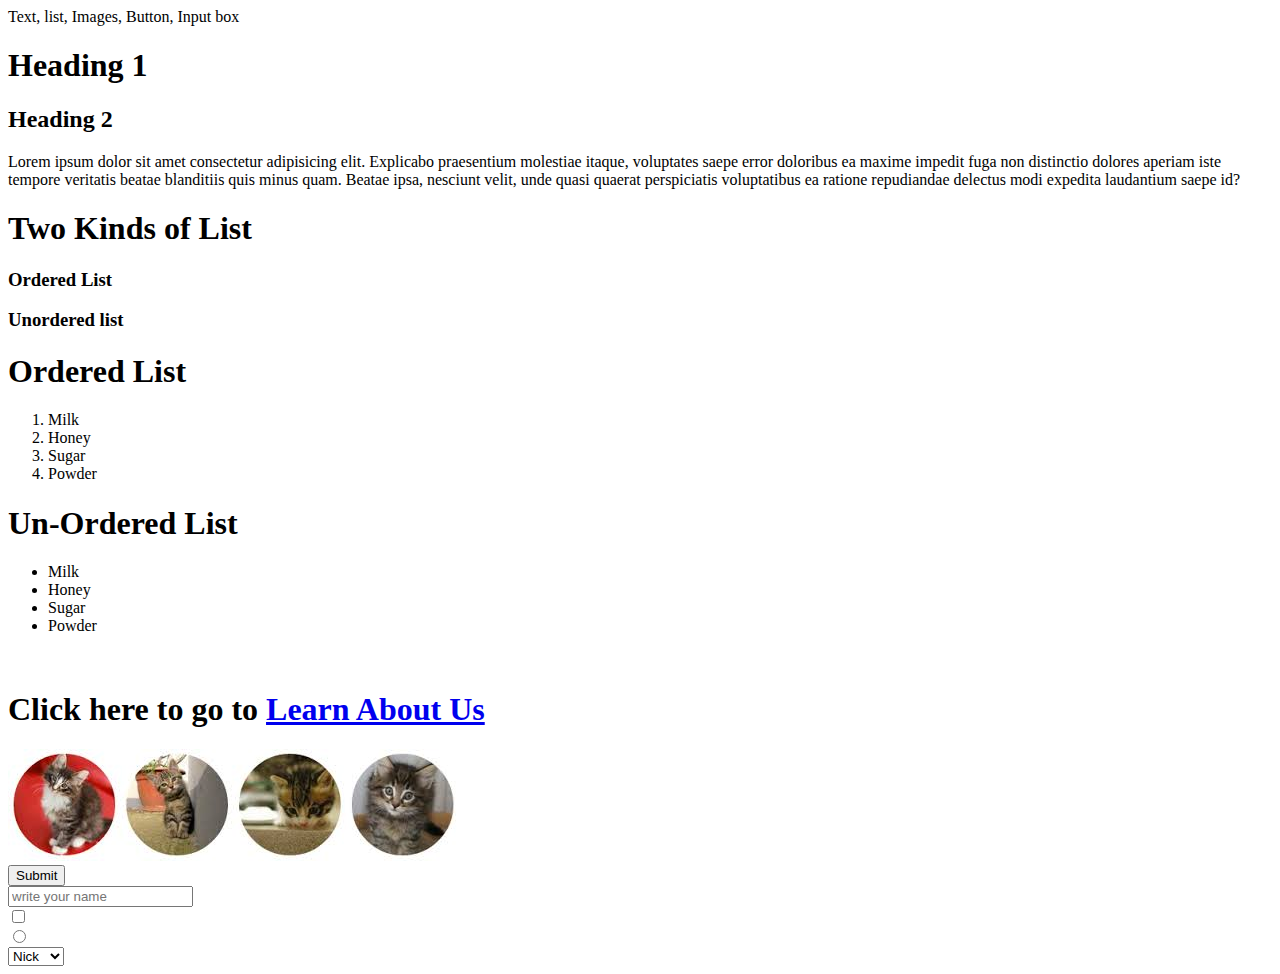
<file: basic/index.html>
<!DOCTYPE html>
<html lang="en">
  <head>
    <meta charset="UTF-8" />
    <meta name="viewport" content="width=device-width, initial-scale=1.0" />
    <title>Document</title>
  </head>
  <body>
    Text, list, Images, Button, Input box
    <h1>Heading 1</h1>
    <h2>Heading 2</h2>
    <p>
      Lorem ipsum dolor sit amet consectetur adipisicing elit. Explicabo
      praesentium molestiae itaque, voluptates saepe error doloribus ea maxime
      impedit fuga non distinctio dolores aperiam iste tempore veritatis beatae
      blanditiis quis minus quam. Beatae ipsa, nesciunt velit, unde quasi
      quaerat perspiciatis voluptatibus ea ratione repudiandae delectus modi
      expedita laudantium saepe id?
    </p>
    <h1>Two Kinds of List</h1>
    <h3>Ordered List</h3>
    <h3>Unordered list</h3>

    <h1>Ordered List</h1>
    <ol>
      <li>Milk</li>
      <li>Honey</li>
      <li>Sugar</li>
      <li>Powder</li>
    </ol>
    <h1>Un-Ordered List</h1>

    <ul>
      <li>Milk</li>
      <li>Honey</li>
      <li>Sugar</li>
      <li>Powder</li>
    </ul>
    <br />

    <h1>
      Click here to go to
      <a href="about.html">Learn About Us</a>
    </h1>

    <a
      target="_blank"
      href="https://www.scientificamerican.com/article/cats-can-get-coronavirus-study-suggests-but-pet-owners-need-not-panic/"
    >
      <img src="images/download.jpeg" alt="cats" />
    </a>

    <br />
    <button>Submit</button>
    <br />
    <input type="text" placeholder="write your name" />
    <br />
    <input type="checkbox" />
    <br />
    <input type="radio" />
    <br />
    <select>
      <option>Nick</option>
      <option>Morty</option>
      <option>Rick</option>
    </select>
  </body>
</html>
</file>
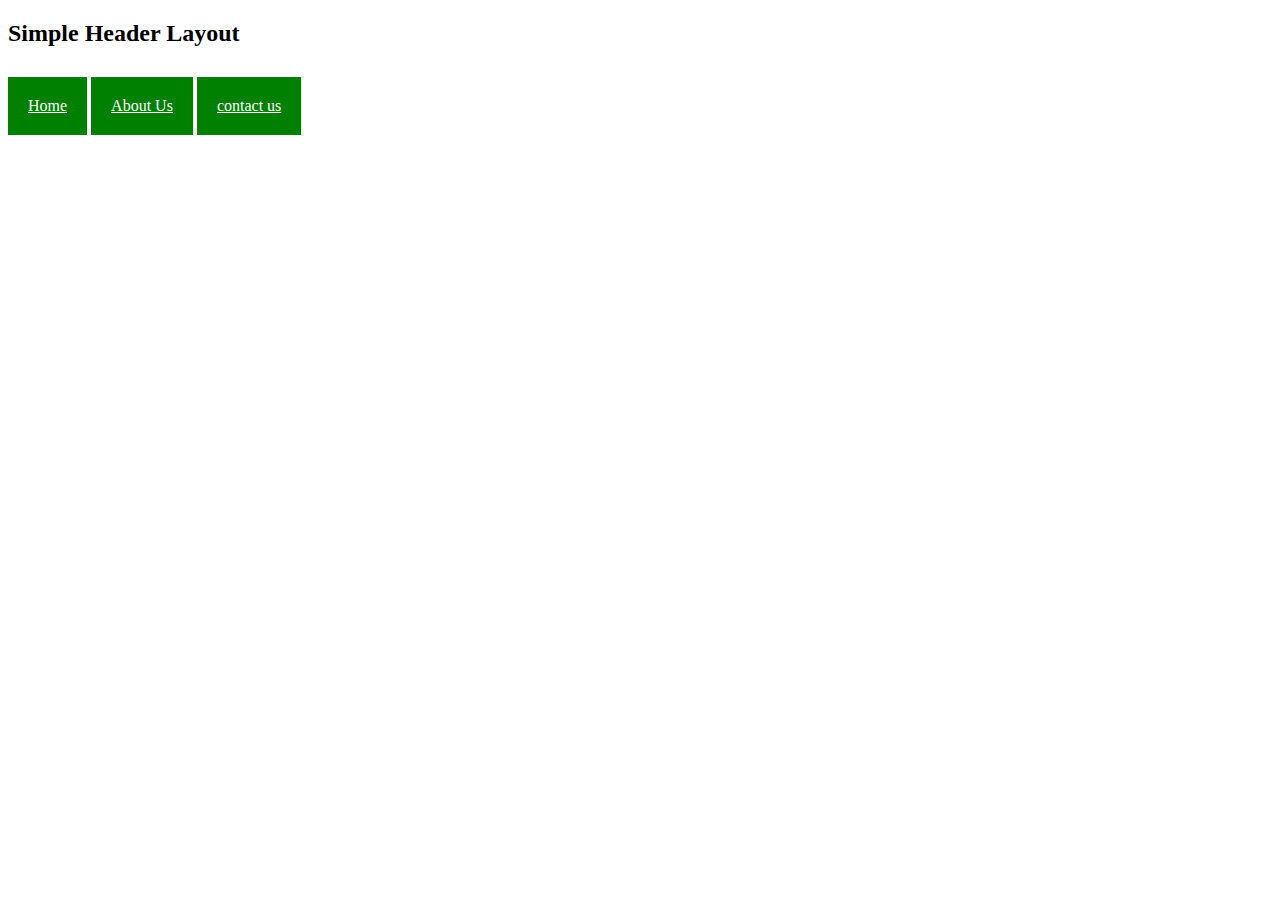
<file: blockLevelDesign/index.html>
<!DOCTYPE html>
<html lang="en">
  <head>
    <link rel="stylesheet" href="style.css" />
    <meta charset="UTF-8" />
    <meta name="viewport" content="width=device-width, initial-scale=1.0" />
    <title>Layout</title>
  </head>
  <body>
    <h2>Simple Header Layout</h2>
    <a href="index.html">Home</a>
    <a href="about.html">About Us</a>
    <a href="contact.html">contact us</a>
  </body>
</html>
</file>
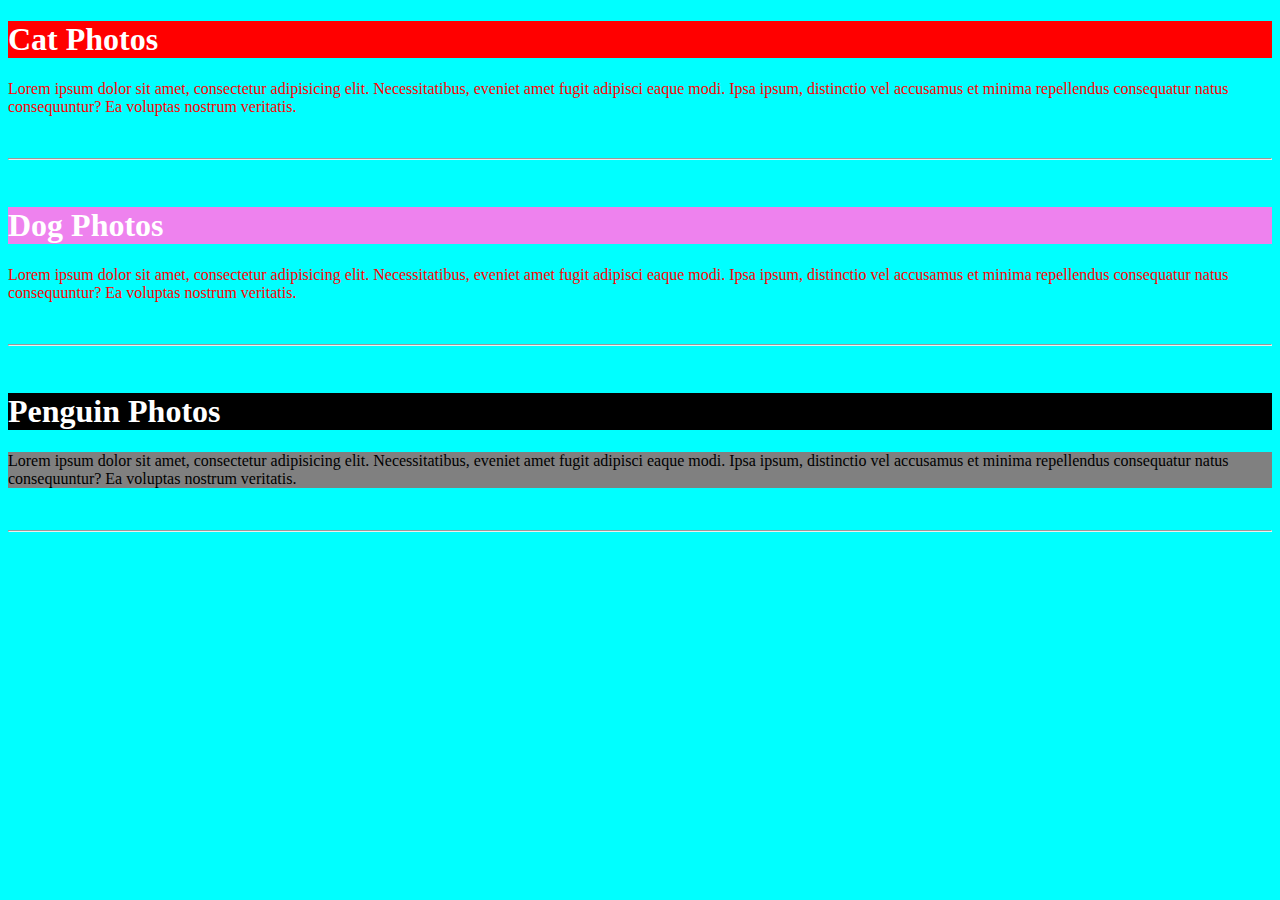
<file: cssbasic/index.html>
<!DOCTYPE html>
<html lang="en">
  <head>
    <link rel="stylesheet" href="style.css" />
    <meta charset="UTF-8" />
    <meta name="viewport" content="width=device-width, initial-scale=1.0" />
    <title>Cat Home Page</title>
  </head>
  <body>
    <h1 class="cat">Cat Photos</h1>
    <p id="para">
      Lorem ipsum dolor sit amet, consectetur adipisicing elit. Necessitatibus,
      eveniet amet fugit adipisci eaque modi. Ipsa ipsum, distinctio vel
      accusamus et minima repellendus consequatur natus consequuntur? Ea
      voluptas nostrum veritatis.
    </p>
    <br />
    <hr />
    <br />
    <h1 class="dog">Dog Photos</h1>
    <p id="para">
      Lorem ipsum dolor sit amet, consectetur adipisicing elit. Necessitatibus,
      eveniet amet fugit adipisci eaque modi. Ipsa ipsum, distinctio vel
      accusamus et minima repellendus consequatur natus consequuntur? Ea
      voluptas nostrum veritatis.
    </p>
    <br />
    <hr />
    <br />
    <h1 class="penguin">Penguin Photos</h1>
    <p class="smallpara">
      Lorem ipsum dolor sit amet, consectetur adipisicing elit. Necessitatibus,
      eveniet amet fugit adipisci eaque modi. Ipsa ipsum, distinctio vel
      accusamus et minima repellendus consequatur natus consequuntur? Ea
      voluptas nostrum veritatis.
    </p>
    <br />
    <hr />
  </body>
</html>
</file>
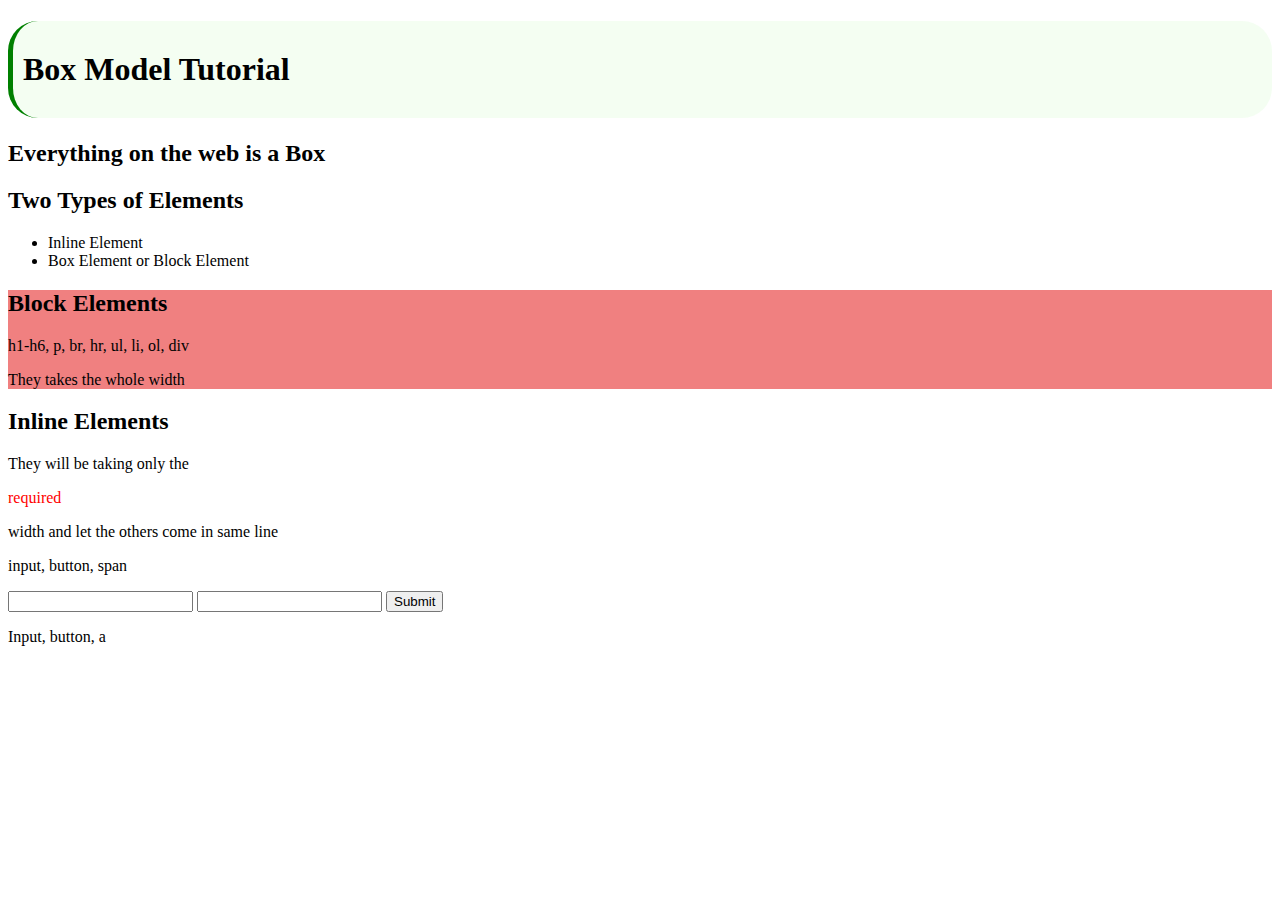
<file: cssBoxModel/index.html>
<!DOCTYPE html>
<html lang="en">
  <head>
    <link rel="stylesheet" href="style.css" />
    <meta charset="UTF-8" />
    <meta name="viewport" content="width=device-width, initial-scale=1.0" />
    <title>Box Model</title>
  </head>
  <body>
    <h1>Box Model Tutorial</h1>
    <h2>Everything on the web is a Box</h2>
    <h2>Two Types of Elements</h2>
    <ul>
      <li>Inline Element</li>
      <li>Box Element or Block Element</li>
    </ul>
    <div id="block">
      <h2>Block Elements</h2>
      <p>h1-h6, p, br, hr, ul, li, ol, div</p>
      <p>They takes the whole width</p>
    </div>
    <h2>Inline Elements</h2>

    <p>
      They will be taking only the <p id="imp">required</p> width and let the
      others come in same line
    </p>
    <p>input, button, span</p>
    <input type="text" />
    <input type="password" />
    <button>Submit</button>
    <p>Input, button, a</p>
  </body>
</html>
</file>
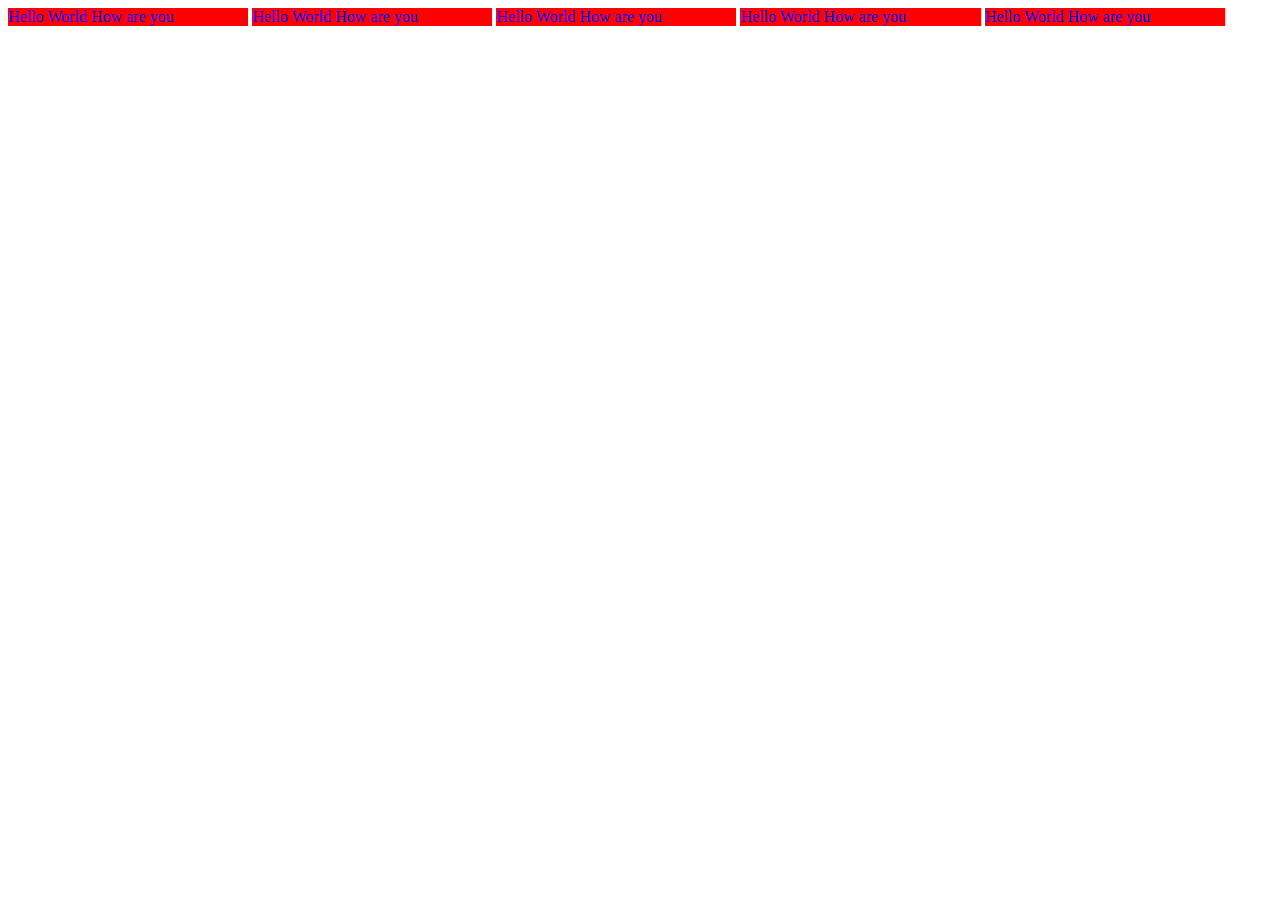
<file: inline-block/index.html>
<!DOCTYPE html>
<html lang="en">
  <head>
    <link rel="stylesheet" href="style.css" />
    <meta charset="UTF-8" />
    <meta name="viewport" content="width=device-width, initial-scale=1.0" />
    <title>Document</title>
  </head>
  <body>
    <div class="text">Hello World How are you</div>
    <div class="text">Hello World How are you</div>
    <div class="text">Hello World How are you</div>
    <div class="text">Hello World How are you</div>
    <div class="text">Hello World How are you</div>
  </body>
</html>
</file>
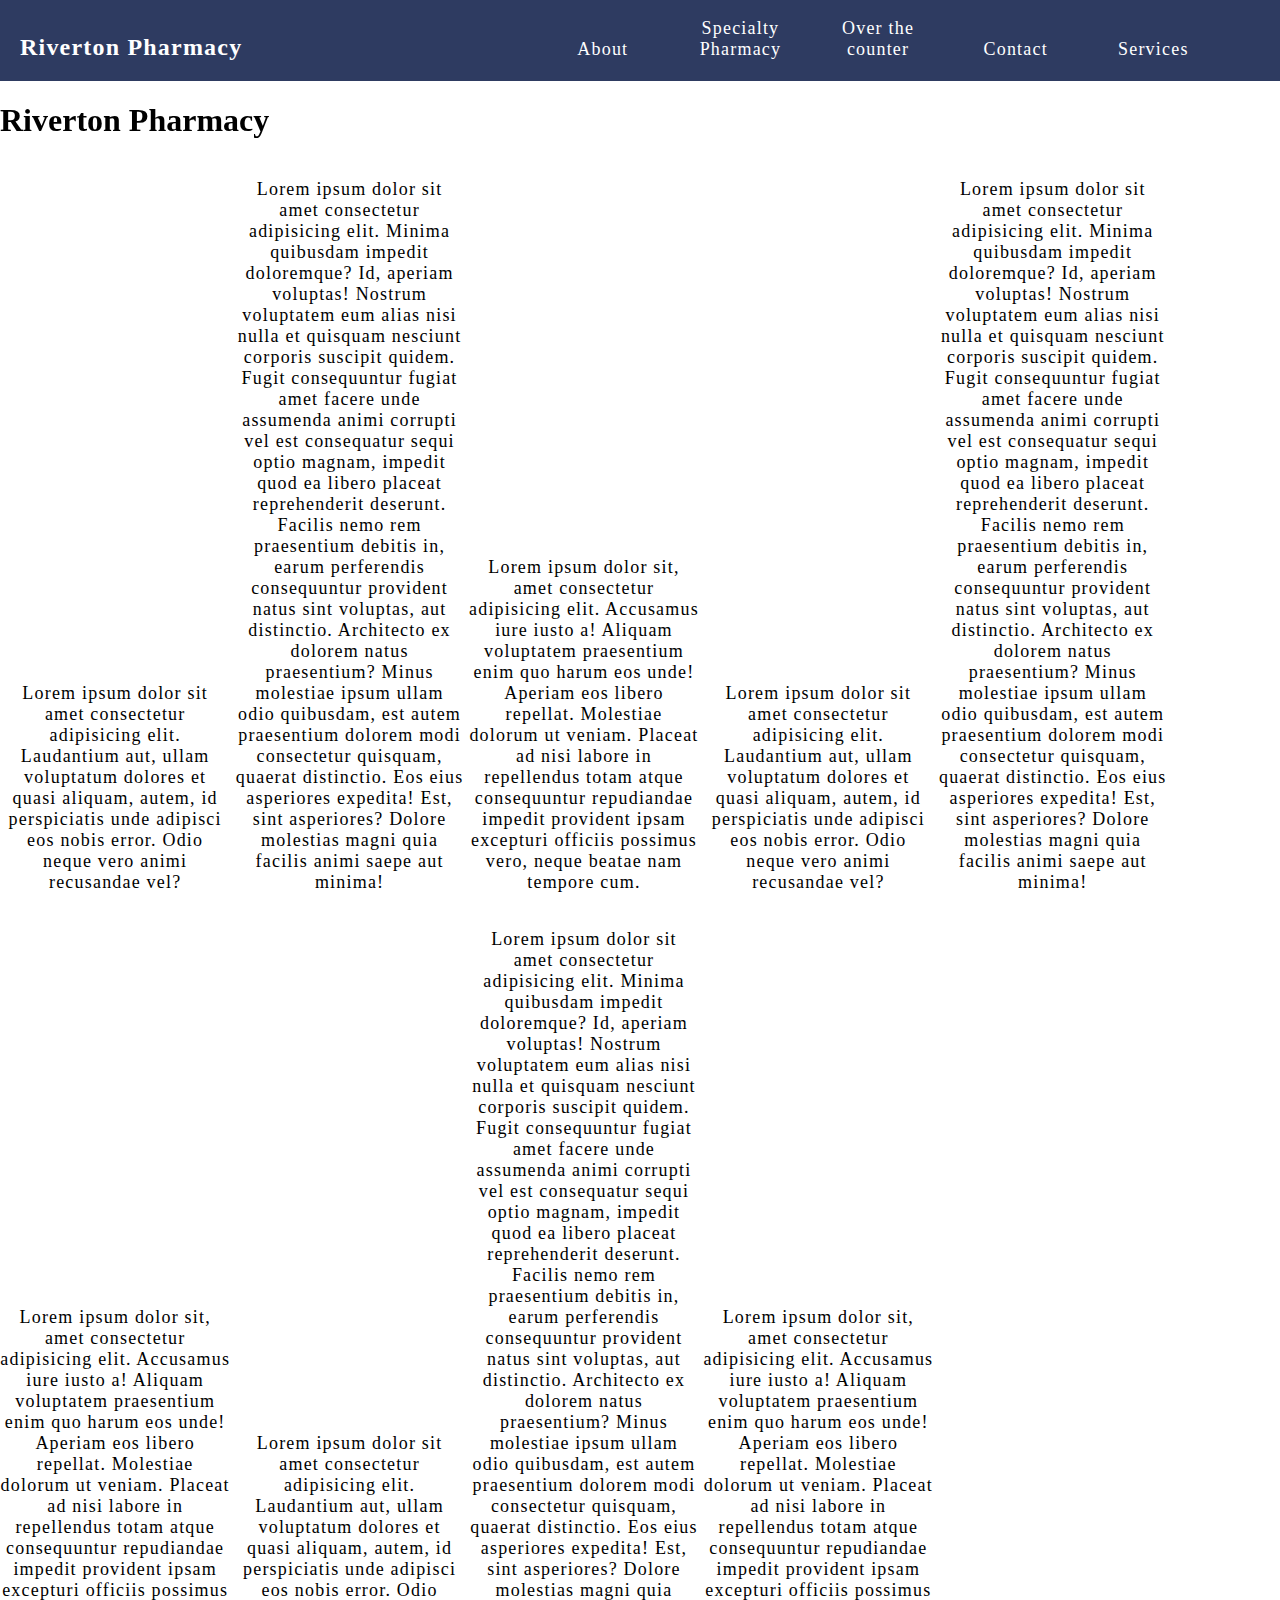
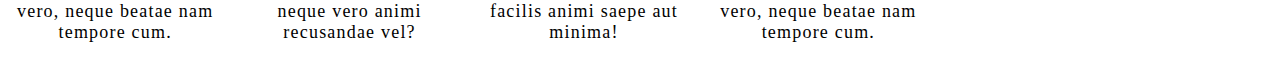
<file: navbar/index.html>
<!DOCTYPE html>
<html lang="en">
  <head>
    <link rel="stylesheet" href="style.css" />
    <meta charset="UTF-8" />
    <meta name="viewport" content="width=device-width, initial-scale=1.0" />
    <title>Document</title>
  </head>
  <body>
    <header>
      <h2>Riverton Pharmacy</h2>
      <div class="nav-link">
        <p>About</p>
        <p>Specialty Pharmacy</p>
        <p>Over the counter</p>
        <p>Contact</p>
        <p>Services</p>
      </div>
    </header>
    <h1 id="stickit">Riverton Pharmacy</h1>
    <p>
      Lorem ipsum dolor sit amet consectetur adipisicing elit. Laudantium aut,
      ullam voluptatum dolores et quasi aliquam, autem, id perspiciatis unde
      adipisci eos nobis error. Odio neque vero animi recusandae vel?
    </p>
    <p>
      Lorem ipsum dolor sit amet consectetur adipisicing elit. Minima quibusdam
      impedit doloremque? Id, aperiam voluptas! Nostrum voluptatem eum alias
      nisi nulla et quisquam nesciunt corporis suscipit quidem. Fugit
      consequuntur fugiat amet facere unde assumenda animi corrupti vel est
      consequatur sequi optio magnam, impedit quod ea libero placeat
      reprehenderit deserunt. Facilis nemo rem praesentium debitis in, earum
      perferendis consequuntur provident natus sint voluptas, aut distinctio.
      Architecto ex dolorem natus praesentium? Minus molestiae ipsum ullam odio
      quibusdam, est autem praesentium dolorem modi consectetur quisquam,
      quaerat distinctio. Eos eius asperiores expedita! Est, sint asperiores?
      Dolore molestias magni quia facilis animi saepe aut minima!
    </p>
    <p>
      Lorem ipsum dolor sit, amet consectetur adipisicing elit. Accusamus iure
      iusto a! Aliquam voluptatem praesentium enim quo harum eos unde! Aperiam
      eos libero repellat. Molestiae dolorum ut veniam. Placeat ad nisi labore
      in repellendus totam atque consequuntur repudiandae impedit provident
      ipsam excepturi officiis possimus vero, neque beatae nam tempore cum.
    </p>
    <p>
      Lorem ipsum dolor sit amet consectetur adipisicing elit. Laudantium aut,
      ullam voluptatum dolores et quasi aliquam, autem, id perspiciatis unde
      adipisci eos nobis error. Odio neque vero animi recusandae vel?
    </p>
    <p>
      Lorem ipsum dolor sit amet consectetur adipisicing elit. Minima quibusdam
      impedit doloremque? Id, aperiam voluptas! Nostrum voluptatem eum alias
      nisi nulla et quisquam nesciunt corporis suscipit quidem. Fugit
      consequuntur fugiat amet facere unde assumenda animi corrupti vel est
      consequatur sequi optio magnam, impedit quod ea libero placeat
      reprehenderit deserunt. Facilis nemo rem praesentium debitis in, earum
      perferendis consequuntur provident natus sint voluptas, aut distinctio.
      Architecto ex dolorem natus praesentium? Minus molestiae ipsum ullam odio
      quibusdam, est autem praesentium dolorem modi consectetur quisquam,
      quaerat distinctio. Eos eius asperiores expedita! Est, sint asperiores?
      Dolore molestias magni quia facilis animi saepe aut minima!
    </p>
    <p>
      Lorem ipsum dolor sit, amet consectetur adipisicing elit. Accusamus iure
      iusto a! Aliquam voluptatem praesentium enim quo harum eos unde! Aperiam
      eos libero repellat. Molestiae dolorum ut veniam. Placeat ad nisi labore
      in repellendus totam atque consequuntur repudiandae impedit provident
      ipsam excepturi officiis possimus vero, neque beatae nam tempore cum.
    </p>
    <p>
      Lorem ipsum dolor sit amet consectetur adipisicing elit. Laudantium aut,
      ullam voluptatum dolores et quasi aliquam, autem, id perspiciatis unde
      adipisci eos nobis error. Odio neque vero animi recusandae vel?
    </p>
    <p>
      Lorem ipsum dolor sit amet consectetur adipisicing elit. Minima quibusdam
      impedit doloremque? Id, aperiam voluptas! Nostrum voluptatem eum alias
      nisi nulla et quisquam nesciunt corporis suscipit quidem. Fugit
      consequuntur fugiat amet facere unde assumenda animi corrupti vel est
      consequatur sequi optio magnam, impedit quod ea libero placeat
      reprehenderit deserunt. Facilis nemo rem praesentium debitis in, earum
      perferendis consequuntur provident natus sint voluptas, aut distinctio.
      Architecto ex dolorem natus praesentium? Minus molestiae ipsum ullam odio
      quibusdam, est autem praesentium dolorem modi consectetur quisquam,
      quaerat distinctio. Eos eius asperiores expedita! Est, sint asperiores?
      Dolore molestias magni quia facilis animi saepe aut minima!
    </p>
    <p>
      Lorem ipsum dolor sit, amet consectetur adipisicing elit. Accusamus iure
      iusto a! Aliquam voluptatem praesentium enim quo harum eos unde! Aperiam
      eos libero repellat. Molestiae dolorum ut veniam. Placeat ad nisi labore
      in repellendus totam atque consequuntur repudiandae impedit provident
      ipsam excepturi officiis possimus vero, neque beatae nam tempore cum.
    </p>
  </body>
</html>
</file>
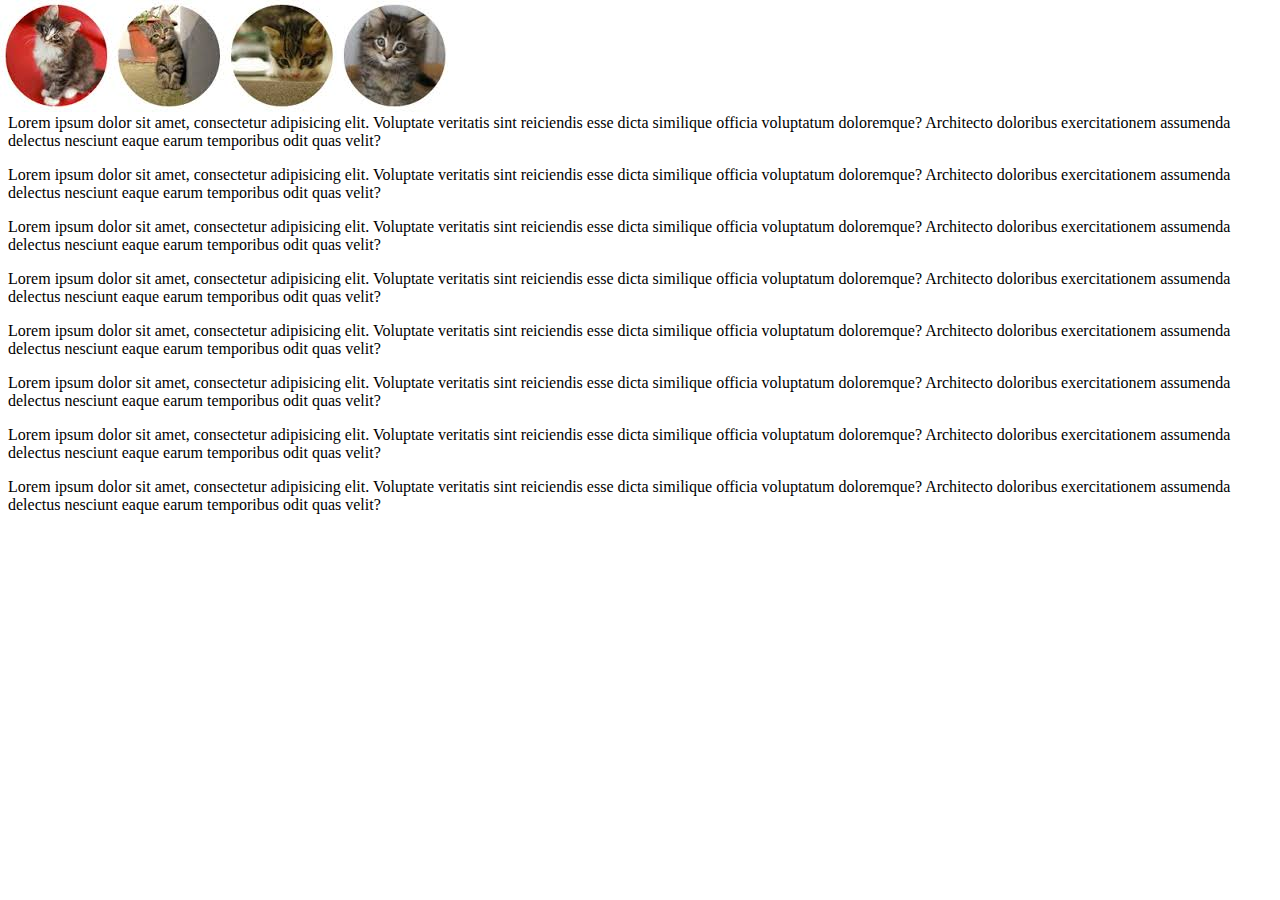
<file: position-fixed/index.html>
<!DOCTYPE html>
<html lang="en">
  <head>
    <link rel="stylesheet" href="style.css" />
    <meta charset="UTF-8" />
    <meta name="viewport" content="width=device-width, initial-scale=1.0" />
    <title>Document</title>
  </head>
  <body>
    <img src="download.jpeg" alt="" />

    <h1>Position</h1>
    <p>Fixed Position Elements</p>
    <p>
      Lorem ipsum dolor sit amet, consectetur adipisicing elit. Voluptate
      veritatis sint reiciendis esse dicta similique officia voluptatum
      doloremque? Architecto doloribus exercitationem assumenda delectus
      nesciunt eaque earum temporibus odit quas velit?
    </p>
    <p>
      Lorem ipsum dolor sit amet, consectetur adipisicing elit. Voluptate
      veritatis sint reiciendis esse dicta similique officia voluptatum
      doloremque? Architecto doloribus exercitationem assumenda delectus
      nesciunt eaque earum temporibus odit quas velit?
    </p>
    <p>
      Lorem ipsum dolor sit amet, consectetur adipisicing elit. Voluptate
      veritatis sint reiciendis esse dicta similique officia voluptatum
      doloremque? Architecto doloribus exercitationem assumenda delectus
      nesciunt eaque earum temporibus odit quas velit?
    </p>
    <p>
      Lorem ipsum dolor sit amet, consectetur adipisicing elit. Voluptate
      veritatis sint reiciendis esse dicta similique officia voluptatum
      doloremque? Architecto doloribus exercitationem assumenda delectus
      nesciunt eaque earum temporibus odit quas velit?
    </p>
    <p>
      Lorem ipsum dolor sit amet, consectetur adipisicing elit. Voluptate
      veritatis sint reiciendis esse dicta similique officia voluptatum
      doloremque? Architecto doloribus exercitationem assumenda delectus
      nesciunt eaque earum temporibus odit quas velit?
    </p>
    <p>
      Lorem ipsum dolor sit amet, consectetur adipisicing elit. Voluptate
      veritatis sint reiciendis esse dicta similique officia voluptatum
      doloremque? Architecto doloribus exercitationem assumenda delectus
      nesciunt eaque earum temporibus odit quas velit?
    </p>
    <p>
      Lorem ipsum dolor sit amet, consectetur adipisicing elit. Voluptate
      veritatis sint reiciendis esse dicta similique officia voluptatum
      doloremque? Architecto doloribus exercitationem assumenda delectus
      nesciunt eaque earum temporibus odit quas velit?
    </p>
    <p>
      Lorem ipsum dolor sit amet, consectetur adipisicing elit. Voluptate
      veritatis sint reiciendis esse dicta similique officia voluptatum
      doloremque? Architecto doloribus exercitationem assumenda delectus
      nesciunt eaque earum temporibus odit quas velit?
    </p>
    <img src="download.jpeg" alt="" />
  </body>
</html>
</file>
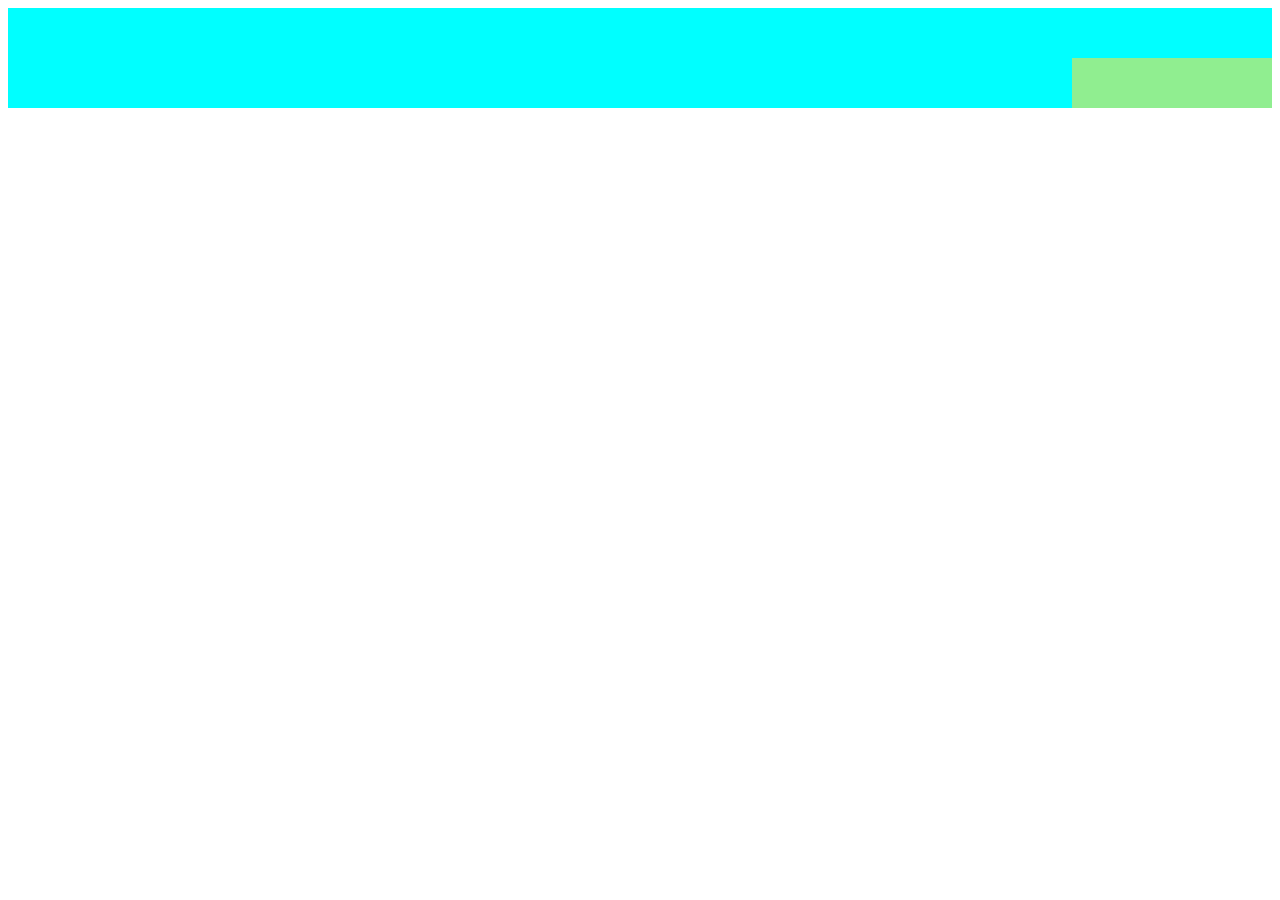
<file: position-relative/index.html>
<!DOCTYPE html>
<html lang="en">
  <head>
    <link rel="stylesheet" href="style.css" />
    <meta charset="UTF-8" />
    <meta name="viewport" content="width=device-width, initial-scale=1.0" />
    <title>Document</title>
  </head>
  <body>
    <div id="parent">
      <div id="child"></div>
    </div>
  </body>
</html>
</file>
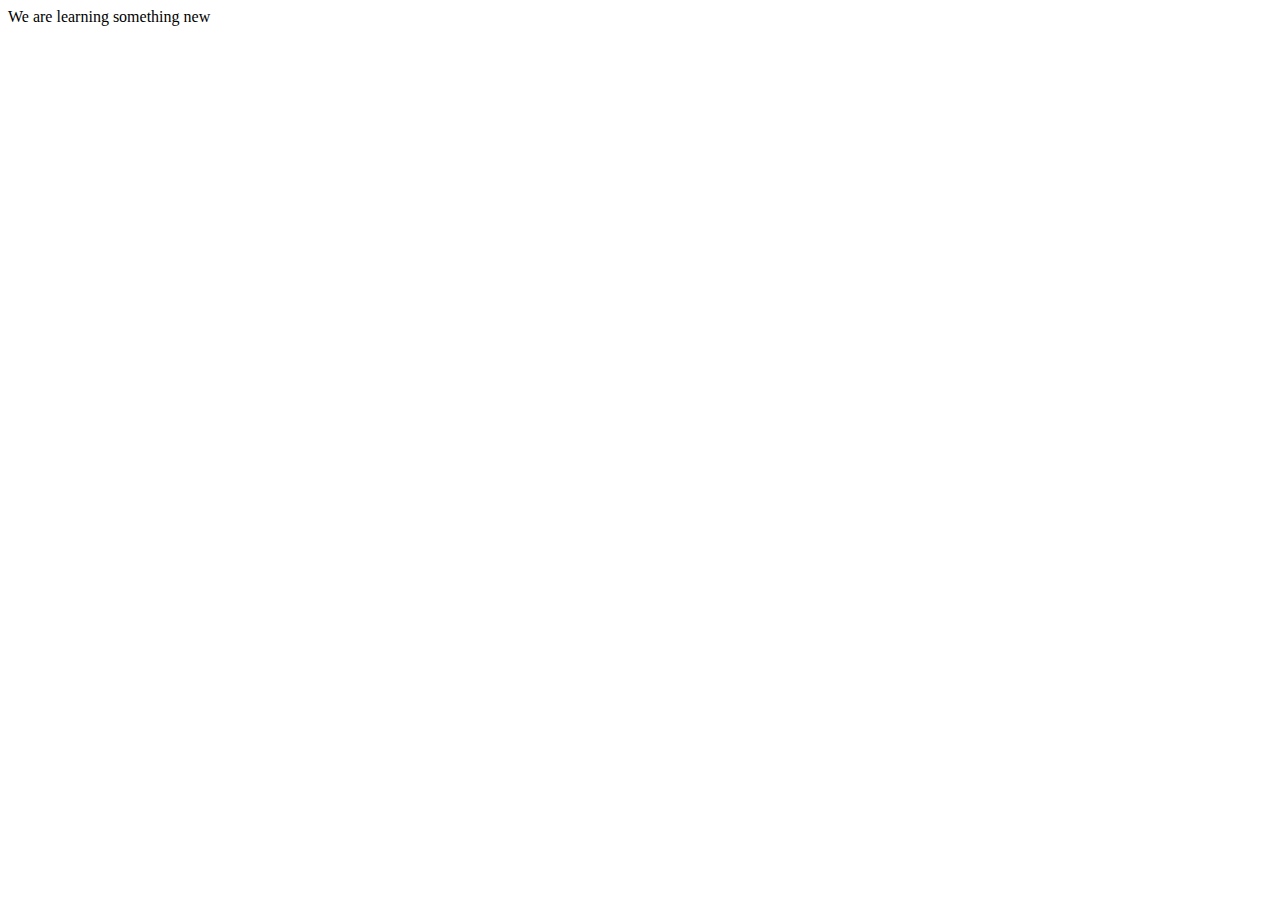
<file: basic/about.html>
<!DOCTYPE html>
<html lang="en">
  <head>
    <meta charset="UTF-8" />
    <meta name="viewport" content="width=device-width, initial-scale=1.0" />
    <title>About us</title>
  </head>
  <body>
    We are learning something new
  </body>
</html>
</file>
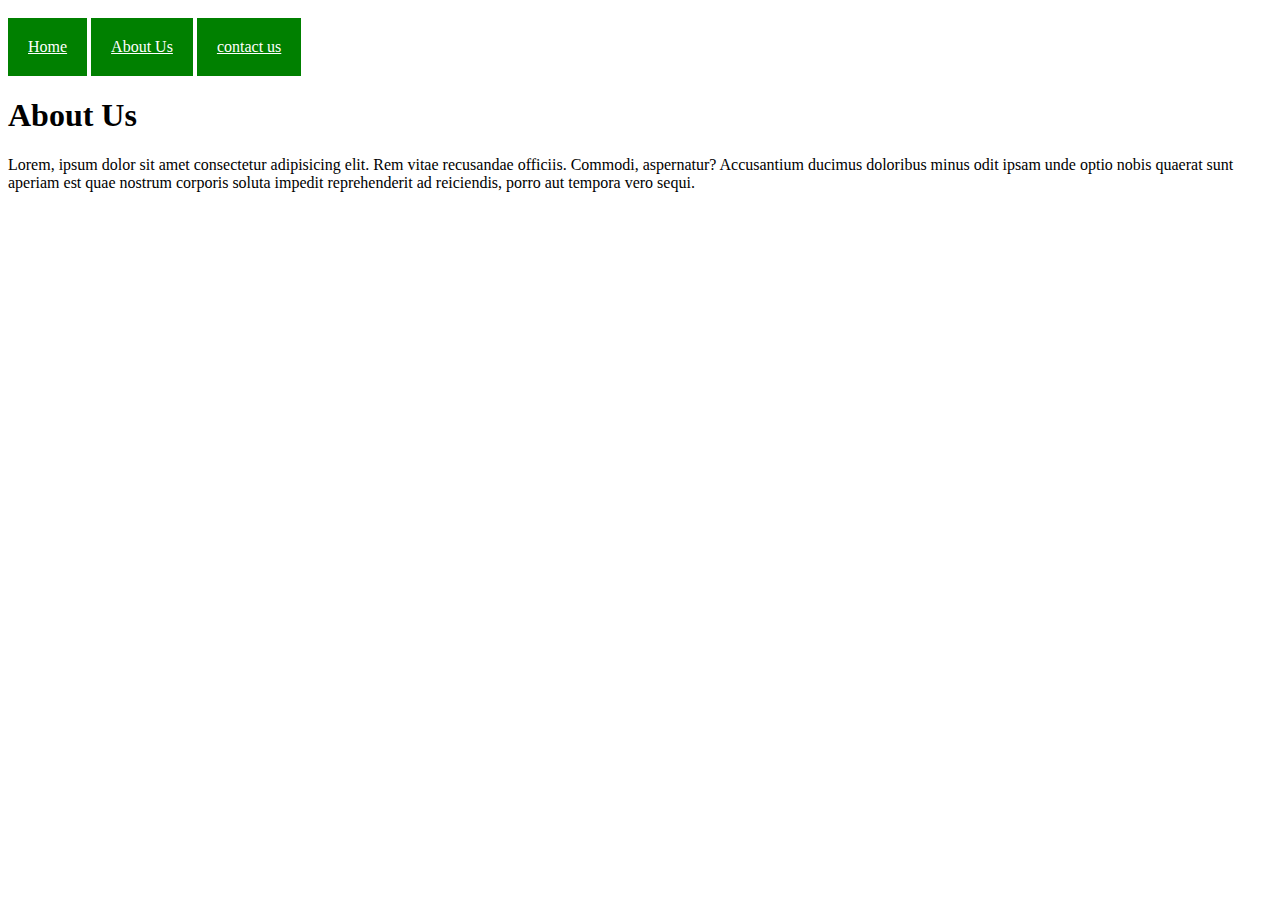
<file: blockLevelDesign/about.html>
<!DOCTYPE html>
<html lang="en">
  <head>
    <meta charset="UTF-8" />
    <link rel="stylesheet" href="style.css" />
    <meta name="viewport" content="width=device-width, initial-scale=1.0" />
    <title>Document</title>
  </head>
  <body>
    <a href="index.html">Home</a>
    <a href="about.html">About Us </a>
    <a href="contact.html">contact us</a>
    <h1>About Us</h1>
    <p>
      Lorem, ipsum dolor sit amet consectetur adipisicing elit. Rem vitae
      recusandae officiis. Commodi, aspernatur? Accusantium ducimus doloribus
      minus odit ipsam unde optio nobis quaerat sunt aperiam est quae nostrum
      corporis soluta impedit reprehenderit ad reiciendis, porro aut tempora
      vero sequi.
    </p>
  </body>
</html>
</file>
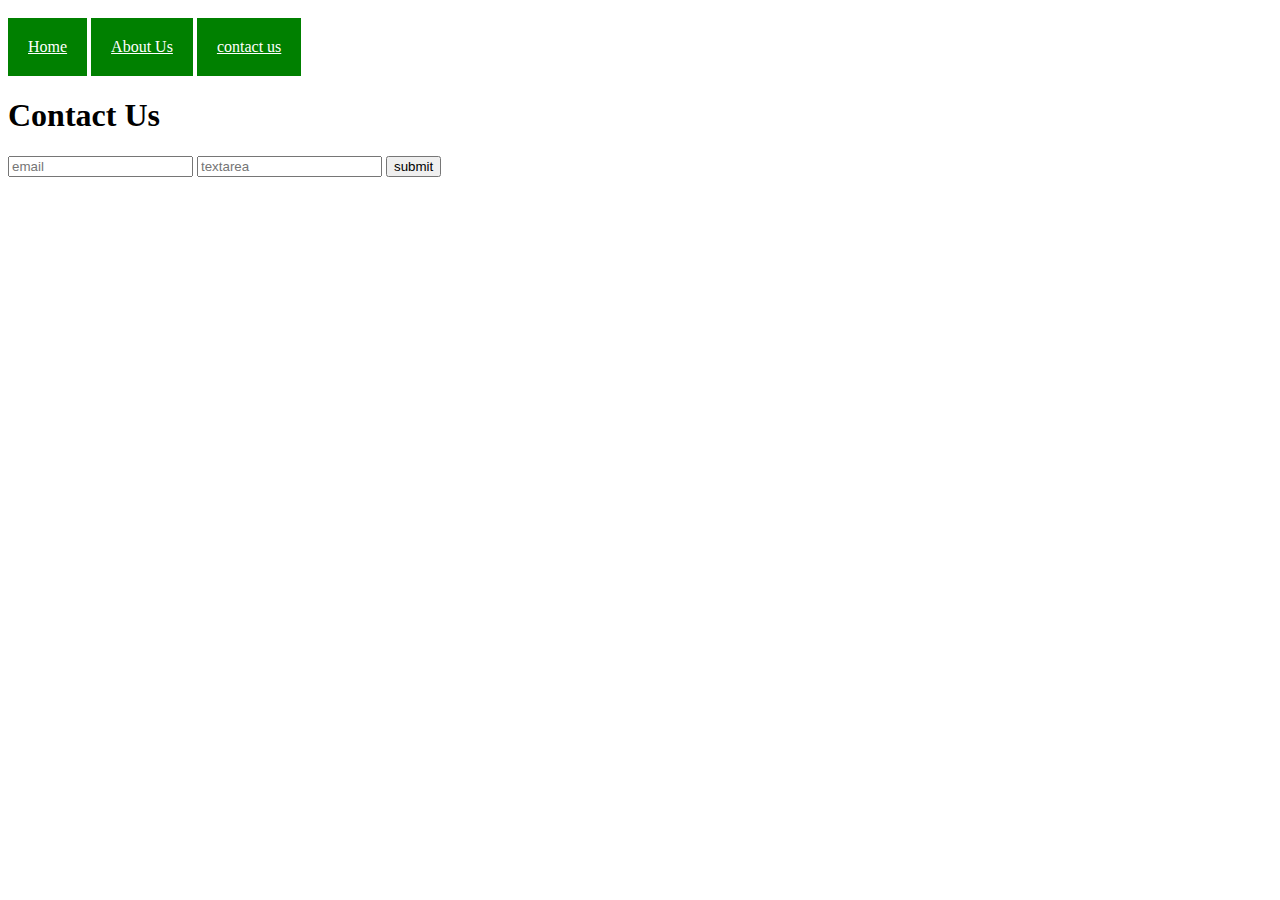
<file: blockLevelDesign/contact.html>
<!DOCTYPE html>
<html lang="en">
  <head>
    <meta charset="UTF-8" />
    <link rel="stylesheet" href="style.css" />
    <meta name="viewport" content="width=device-width, initial-scale=1.0" />
    <title>Contact</title>
  </head>
  <body>
    <a href="index.html">Home</a>
    <a href="about.html">About Us </a>
    <a href="contact.html">contact us</a>
    <h1>Contact Us</h1>
    <input type="text" placeholder="email" />
    <input type="text" placeholder="textarea" />
    <button>submit</button>
  </body>
</html>
</file>
<file: blockLevelDesign/style.css>
a {
  display: inline-block;
  background-color: green;
  color: white;
  padding: 20px;
  margin-top: 10px;
}
</file>
<file: cssbasic/style.css>
.cat {
  background-color: red;
}
#para {
  color: red;
}
.dog {
  background-color: violet;
}

.penguin {
  background-color: black;
}

.para {
  background-color: cyan;
}

.smallpara {
  background-color: gray;
}

h1 {
  color: white;
}

body {
  background-color: cyan;
}
</file>
<file: cssBoxModel/style.css>
h1 {
  border-left: 5px solid green;
  background-color: rgba(218, 253, 212, 0.3);
  padding: 30px 0 30px 10px;
  border-radius: 30px;
}

#block {
  background-color: lightcoral;
}

#imp {
  color: red;
}
</file>
<file: inline-block/style.css>
.text {
  color: blue;
  background-color: red;
  display: inline-block;
  width: 19%;
}
</file>
<file: navbar/style.css>
body {
  margin: 0;
}

h2,
p {
  display: inline-block;
}

h2 {
  width: 40%;
  padding-left: 20px;
  letter-spacing: 1.2px;
}
.nav-link {
  display: inline-block;
  width: 58%;
}

p {
  width: 18%;
  text-align: center;
  font-size: 18px;
  letter-spacing: 1.2px;
}

header {
  background-color: #2e3b61;
  color: white;
}

#stickit {
  position: sticky;
  top: 0px;
}
</file>
<file: position-fixed/style.css>
img {
  position: fixed;
  top: 0px;
  left: 0px;
}
</file>
<file: position-relative/style.css>
#parent {
  height: 100px;
  background-color: aqua;
  position: relative;
}
#child {
  position: absolute;
  bottom: 0px;
  right: 0px;
  height: 50px;
  width: 200px;
  background-color: lightgreen;
}
</file>
